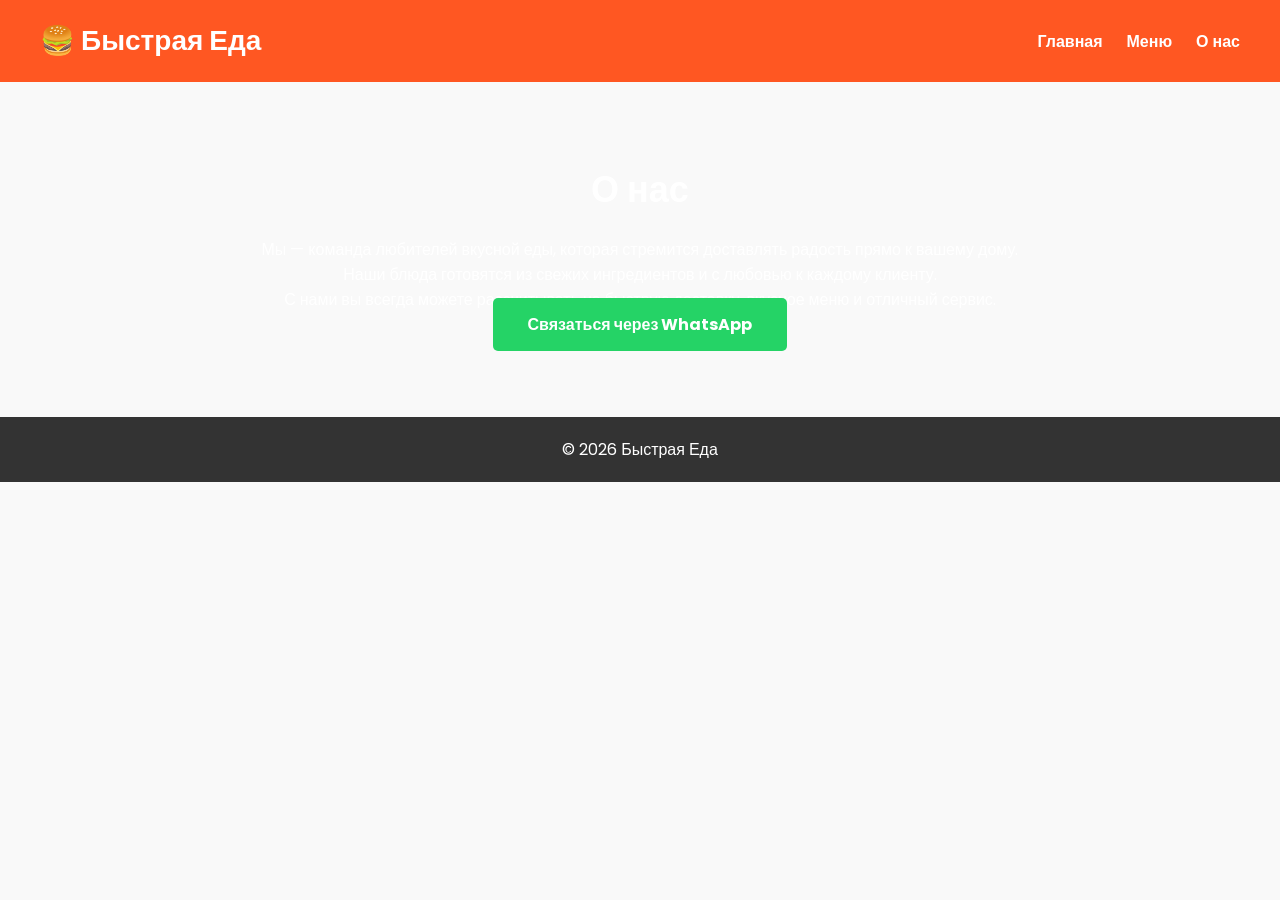
<file: about.html>
<!DOCTYPE html>
<html lang="ru">
<head>
<meta charset="UTF-8">
<meta name="viewport" content="width=device-width, initial-scale=1.0">
<title>О нас - Быстрая Еда</title>
<link rel="stylesheet" href="style.css">
<link href="https://fonts.googleapis.com/css2?family=Poppins:wght@400;600&display=swap" rel="stylesheet">
</head>
<body>

<header>
  <div class="logo">🍔 Быстрая Еда</div>
  <nav>
    <a href="index.html">Главная</a>
    <a href="menu.html">Меню</a>
    <a href="about.html">О нас</a>
  </nav>
</header>

<section class="about-section" style="background: url('https://images.unsplash.com/photo-1504674900247-0877df9cc836?auto=format&fit=crop&w=1200&q=80') center/cover no-repeat; color: white; border-radius: 15px; padding: 80px 20px;">
  <h1>О нас</h1>
  <p>Мы — команда любителей вкусной еды, которая стремится доставлять радость прямо к вашему дому. Наши блюда готовятся из свежих ингредиентов и с любовью к каждому клиенту.</p>
  <p>С нами вы всегда можете рассчитывать на быструю доставку, вкусное меню и отличный сервис.</p>
  <a href="https://wa.me/1234567890" class="btn-whatsapp" target="_blank">Связаться через WhatsApp</a>
</section>

<footer>
  <p>© 2026 Быстрая Еда</p>
</footer>

</body>
</html>
</file>
<file: style.css>
/* Базовые стили */
* {
  margin: 0;
  padding: 0;
  box-sizing: border-box;
  font-family: 'Poppins', sans-serif;
}

body {
  background-color: #f9f9f9;
  color: #333;
}

/* Хедер */
header {
  background-color: #ff5722;
  padding: 20px 40px;
  display: flex;
  justify-content: space-between;
  align-items: center;
  position: sticky;
  top: 0;
  z-index: 1000;
  color: white;
}

header .logo {
  font-size: 28px;
  font-weight: bold;
}

header nav a {
  color: white;
  margin-left: 20px;
  text-decoration: none;
  font-weight: 600;
  transition: color 0.3s;
}

header nav a:hover {
  color: #ffe0b2;
}

/* Hero-блок */
.hero {
  height: 70vh;
  background: url('https://images.unsplash.com/photo-1600891964599-f61ba0e24092?auto=format&fit=crop&w=1200&q=80') center/cover no-repeat;
  display: flex;
  flex-direction: column;
  justify-content: center;
  align-items: center;
  color: white;
  text-align: center;
}

.hero h1 {
  font-size: 48px;
  text-shadow: 2px 2px 8px rgba(0,0,0,0.5);
  margin-bottom: 20px;
}

.hero p {
  font-size: 22px;
  margin-bottom: 30px;
  text-shadow: 1px 1px 5px rgba(0,0,0,0.5);
}

.btn-whatsapp {
  background-color: #25d366;
  color: white;
  padding: 15px 35px;
  border-radius: 5px;
  font-weight: bold;
  text-decoration: none;
  transition: transform 0.2s, background-color 0.3s;
}

.btn-whatsapp:hover {
  background-color: #128c7e;
  transform: scale(1.05);
}

/* Features */
.features {
  display: flex;
  justify-content: space-around;
  flex-wrap: wrap;
  padding: 60px 20px;
}

.feature {
  text-align: center;
  max-width: 300px;
  margin: 20px;
  transition: transform 0.3s, box-shadow 0.3s;
}

.feature:hover {
  transform: translateY(-10px);
  box-shadow: 0 12px 20px rgba(0,0,0,0.2);
}

.feature img {
  width: 150px;
  border-radius: 10px;
  margin-bottom: 15px;
}

/* Меню */
.menu-section {
  padding: 60px 20px;
  text-align: center;
}

.menu-items {
  display: flex;
  flex-wrap: wrap;
  justify-content: center;
  margin-top: 40px;
}

.menu-item {
  background-color: white;
  margin: 15px;
  border-radius: 12px;
  box-shadow: 0 4px 10px rgba(0,0,0,0.1);
  width: 300px;
  overflow: hidden;
  transition: transform 0.3s, box-shadow 0.3s;
}

.menu-item:hover {
  transform: translateY(-10px);
  box-shadow: 0 12px 20px rgba(0,0,0,0.2);
}

.menu-item img {
  width: 100%;
  height: 200px;
  object-fit: cover;
}

.menu-item h3 {
  margin: 15px 0 10px;
  font-size: 20px;
}

.menu-item p {
  padding: 0 15px;
  font-size: 14px;
}

.menu-item .price {
  font-weight: bold;
  margin: 10px 0;
}

/* О нас */
.about-section {
  padding: 60px 20px;
  max-width: 800px;
  margin: 0 auto;
  text-align: center;
}

.about-section h1 {
  font-size: 36px;
  margin-bottom: 20px;
}

/* Футер */
footer {
  background-color: #333;
  color: white;
  text-align: center;
  padding: 20px;
}

/* Адаптивность */
@media (max-width: 768px) {
  .features, .menu-items {
    flex-direction: column;
    align-items: center;
  }

  .hero h1 {
    font-size: 36px;
  }

  .hero p {
    font-size: 18px;
  }

  .menu-item {
    width: 90%;
  }
}

@media (max-width: 480px) {
  .hero h1 {
    font-size: 28px;
  }
  .hero p {
    font-size: 16px;
  }
  .btn-whatsapp {
    padding: 12px 25px;
    font-size: 14px;
  }
}
</file>
